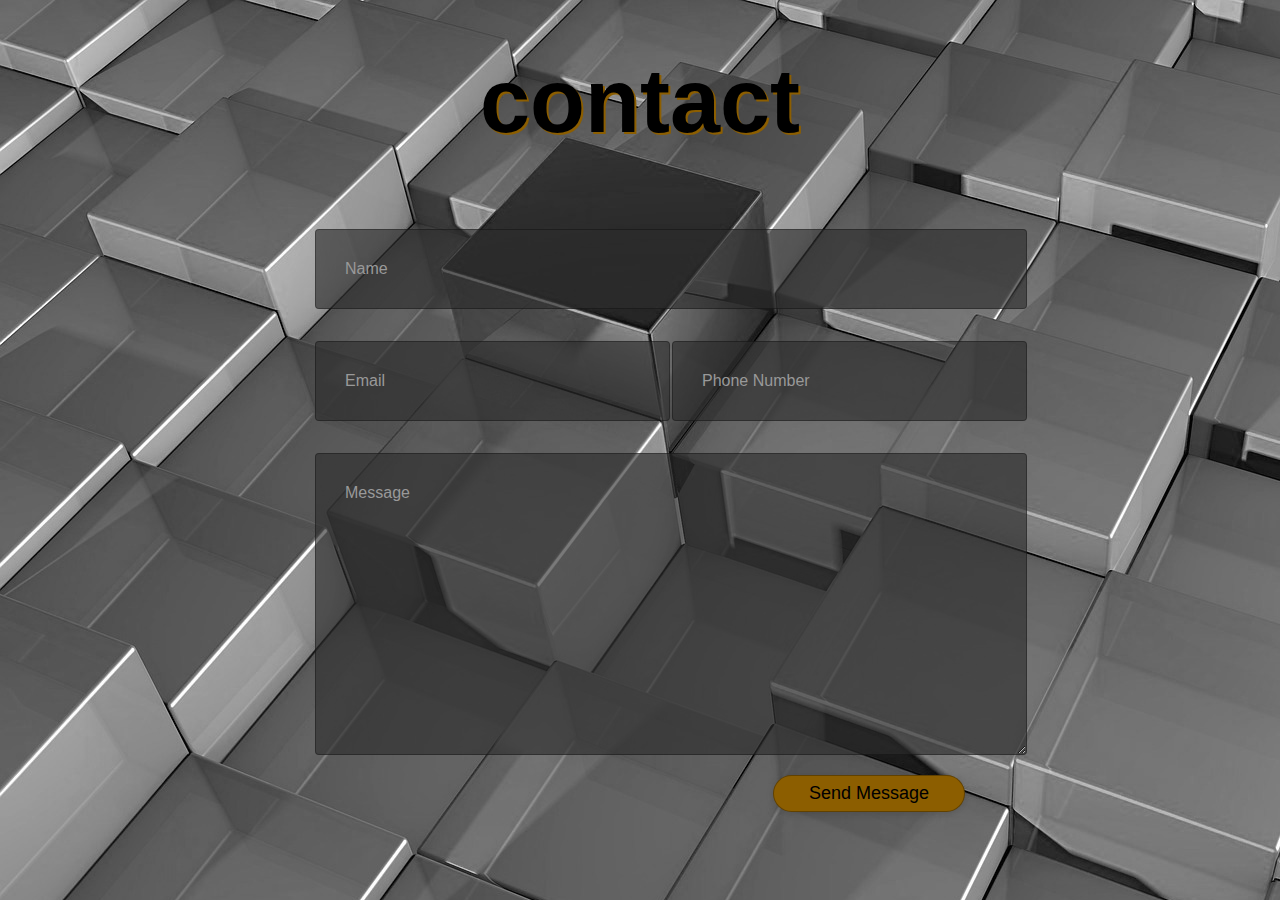
<file: contact.html>
<!DOCTYPE html>
<html lang="en">
<head>
    <meta charset="UTF-8">
    <meta http-equiv="X-UA-Compatible" content="IE=edge">
    <meta name="viewport" content="width=device-width, initial-scale=1.0">
    <link rel="stylesheet" href="./contacs.css">
    <title>helpful things</title>
</head>
<body>
   <div>
<h1>contact</h1>
<div class="container">


	<div class="row input-container">
			<div class="col-xs-12">
				<div class="styled-input wide">
					<input type="text" required />
					<label>Name</label> 
				</div>
			</div>
			<div class="col-md-6 col-sm-12">
				<div class="styled-input">
					<input type="text" required />
					<label>Email</label> 
				</div>
			</div>
			<div class="col-md-6 col-sm-12">
				<div class="styled-input" style="float:right;">
					<input type="text" required />
					<label>Phone Number</label> 
				</div>
			</div>
			<div class="col-xs-12">
				<div class="styled-input wide">
					<textarea required></textarea>
					<label>Message</label>
				</div>
			</div>
			<div class="col-xs-12">
				<div class="btn-lrg submit-btn">Send Message</div>
			</div>
	</div>
</div>

</body>
</html>
</file>
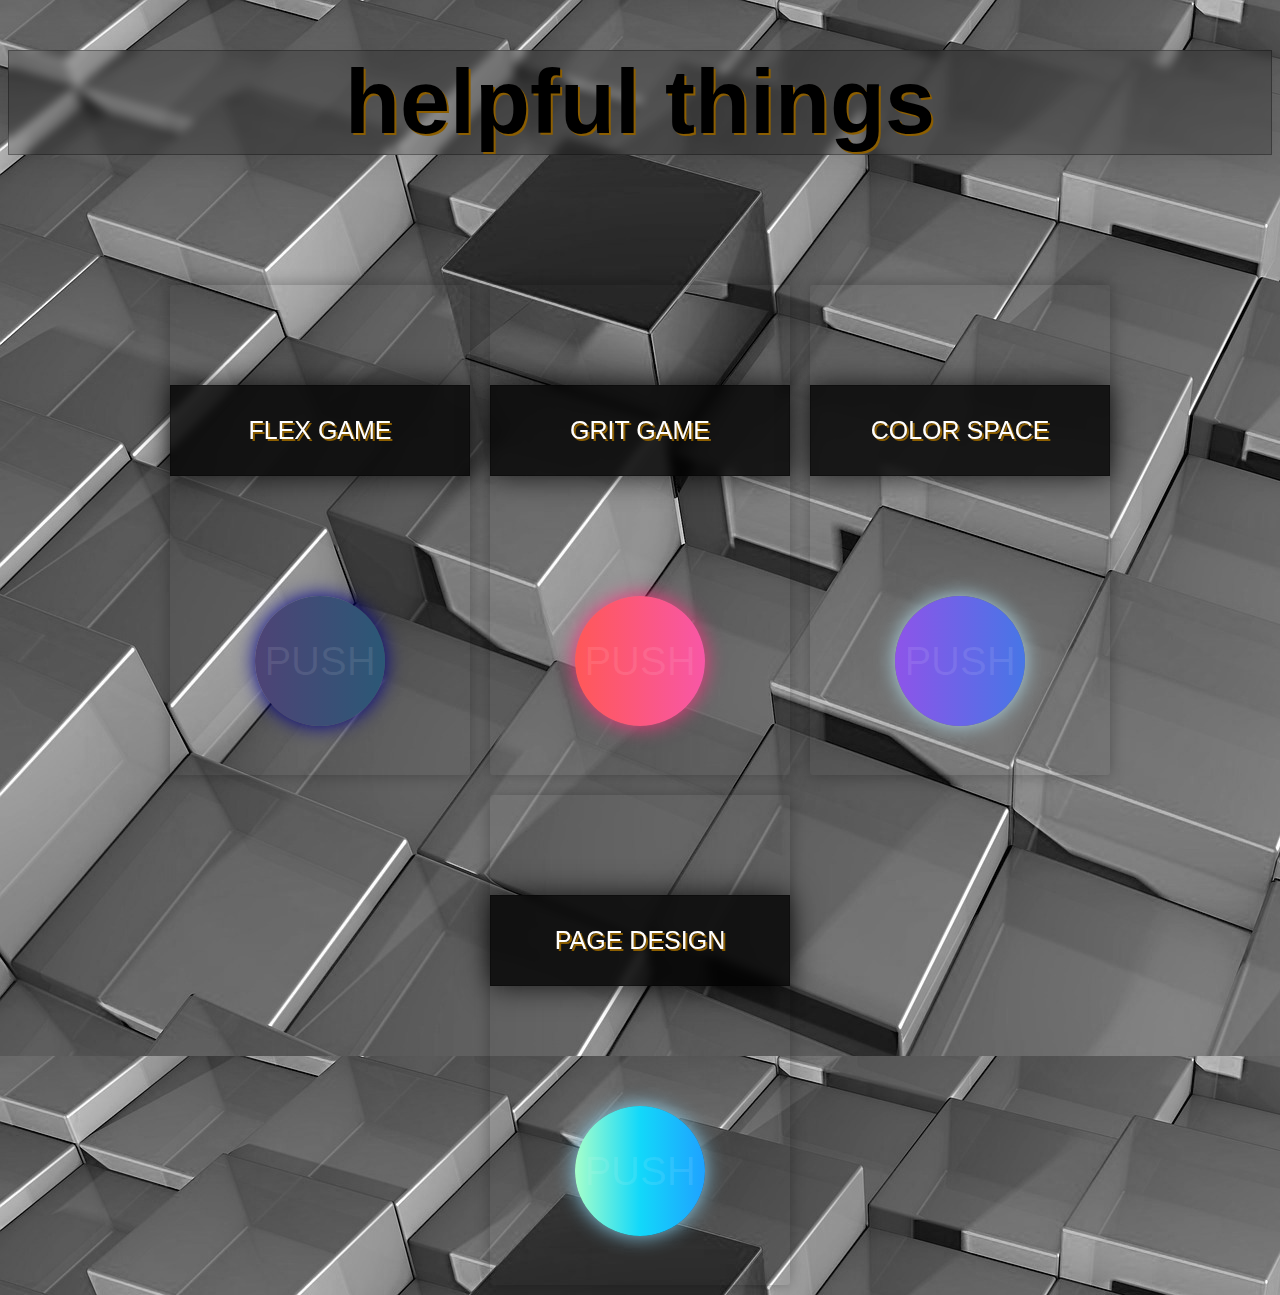
<file: helpful.html>
<!DOCTYPE html>
<html lang="en">
<head>
    <meta charset="UTF-8">
    <meta http-equiv="X-UA-Compatible" content="IE=edge">
    <meta name="viewport" content="width=device-width, initial-scale=1.0">
    <link rel="stylesheet" href="./helpful.css">
    <title>helpful things</title>
</head>
<body>
   <div>
<h1>helpful things</h1>
<div class="conatiner">
    <div class="wrap">
        
        <div class="box one" >
         
            <h1>FLEX GAME</h1>
            <div class="poster p1" >
                <a href="https://mastery.games/flexboxzombies/"target="_blank" rel="noopener noreferrer">PUSH</a>
            </div>
        </div>
     
        <div class="box two">
           
            <H1>GRIT GAME</H1>
            <div class="poster p2">
                <a href="https://cssgridgarden.com/#de" target="_blank" rel="noopener noreferrer">PUSH</a>
            </div>
        </div>
        
        <div class="box three">
           
            <h1>COLOR SPACE</h1>
            <div class="poster p3">
                <a href="https://mycolor.space/" target="_blank" rel="noopener noreferrer">PUSH</a>
            </div>
        </div>
        
        <div class="box five">
           
            <h1>PAGE DESIGN</h1>
            <div class="poster p4">
                <a href="https://www.figma.com/" target="_blank" rel="noopener noreferrer">PUSH</a>
            </div>
        </div>
  
    </div>
   </div>
</body>
</html>
</file>
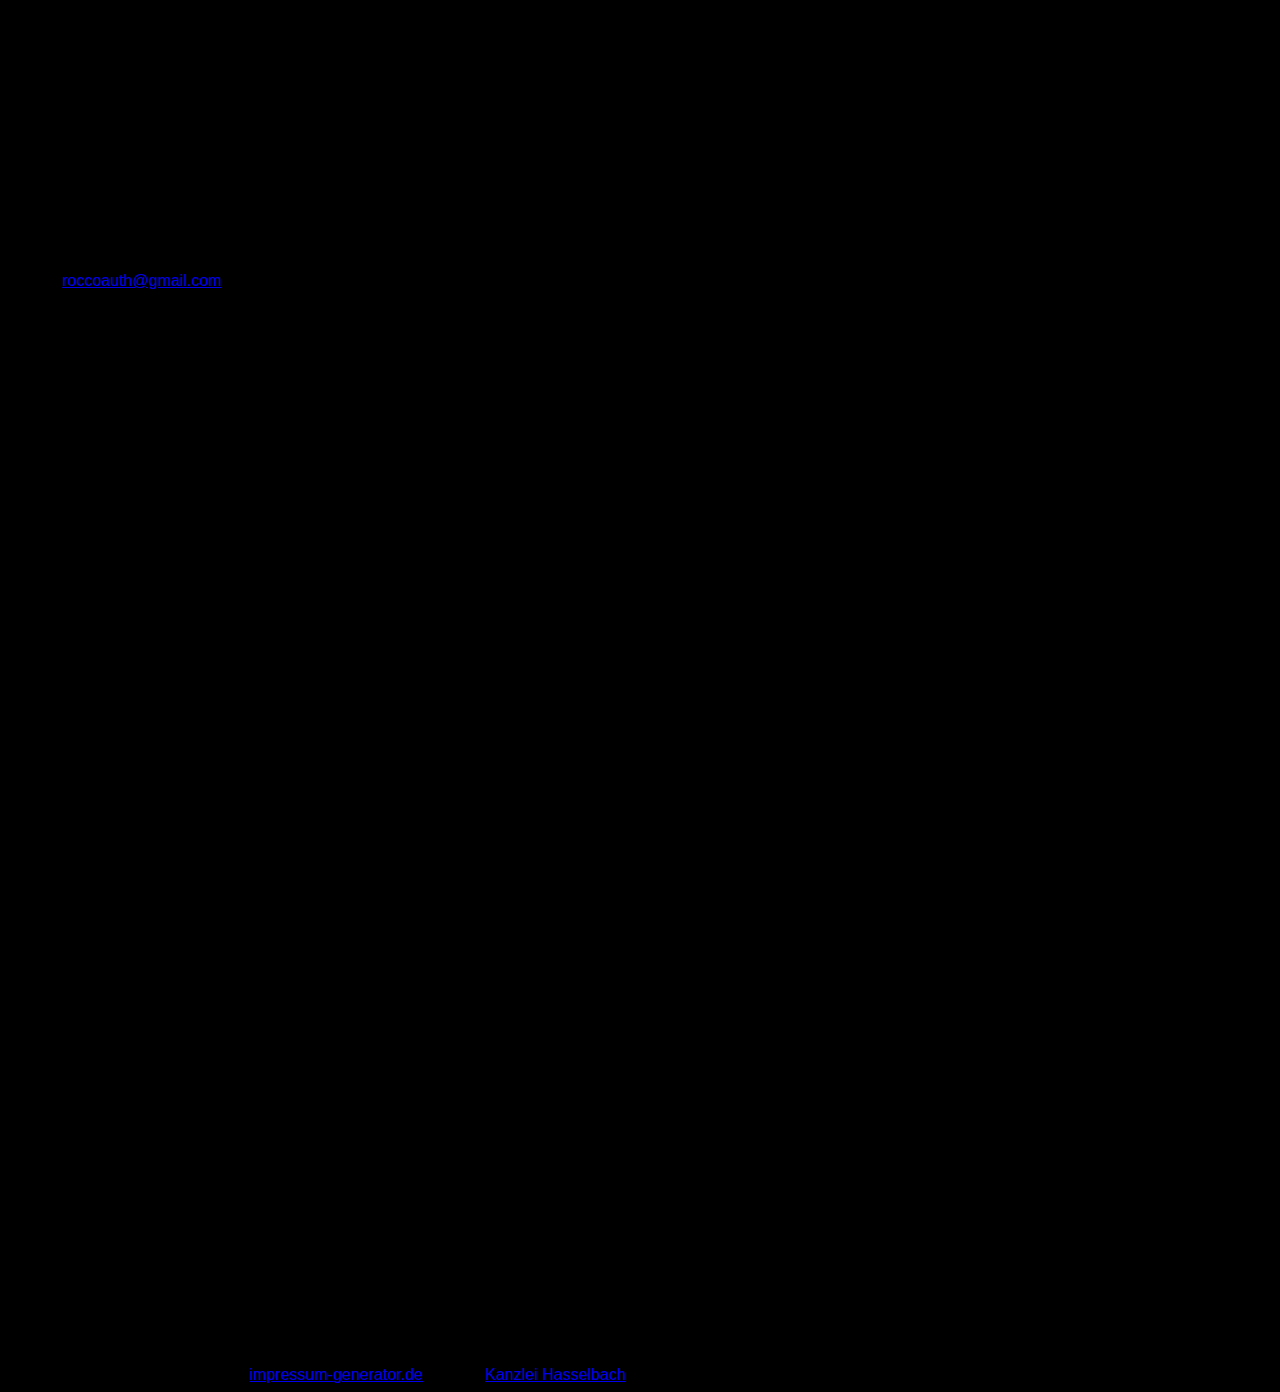
<file: impressum.html>
<!DOCTYPE html>
<html lang="en">
  <head>
    <meta charset="UTF-8" />
    <meta http-equiv="X-UA-Compatible" content="IE=edge" />
    <meta name="viewport" content="width=device-width, initial-scale=1.0" />
    <link rel="stylesheet" href="./style.css" />
    <title>Impressum</title>
  </head>
  <body>
    <div class="impressum">
      <h1>Impressum</h1>
      <p>Angaben gemäß § 5 TMG</p>
      <p>
        Rocco Auth <br />
        Rudower Straße 13<br />
        12351 Berlin <br />
      </p>
      <p>
        <strong>Vertreten durch: </strong><br />
        Rocco Auth<br />
      </p>
      <p>
        <strong>Kontakt:</strong>
        <br />
        Telefon: 0178-199 38 15<br />
        E-Mail: <a href="mailto:roccoauth@gmail.com">roccoauth@gmail.com</a>
      </p>
      <p>
        <strong>Haftungsausschluss: </strong><br /><br /><strong
          >Haftung für Inhalte</strong
        ><br /><br />
        Die Inhalte unserer Seiten wurden mit größter Sorgfalt erstellt. Für die
        Richtigkeit, Vollständigkeit und Aktualität der Inhalte können wir
        jedoch keine Gewähr übernehmen. Als Diensteanbieter sind wir gemäß § 7
        Abs.1 TMG für eigene Inhalte auf diesen Seiten nach den allgemeinen
        Gesetzen verantwortlich. Nach §§ 8 bis 10 TMG sind wir als
        Diensteanbieter jedoch nicht verpflichtet, übermittelte oder
        gespeicherte fremde Informationen zu überwachen oder nach Umständen zu
        forschen, die auf eine rechtswidrige Tätigkeit hinweisen.
        Verpflichtungen zur Entfernung oder Sperrung der Nutzung von
        Informationen nach den allgemeinen Gesetzen bleiben hiervon unberührt.
        Eine diesbezügliche Haftung ist jedoch erst ab dem Zeitpunkt der
        Kenntnis einer konkreten Rechtsverletzung möglich. Bei Bekanntwerden von
        entsprechenden Rechtsverletzungen werden wir diese Inhalte umgehend
        entfernen.<br /><br /><strong>Haftung für Links</strong><br /><br />
        Unser Angebot enthält Links zu externen Webseiten Dritter, auf deren
        Inhalte wir keinen Einfluss haben. Deshalb können wir für diese fremden
        Inhalte auch keine Gewähr übernehmen. Für die Inhalte der verlinkten
        Seiten ist stets der jeweilige Anbieter oder Betreiber der Seiten
        verantwortlich. Die verlinkten Seiten wurden zum Zeitpunkt der
        Verlinkung auf mögliche Rechtsverstöße überprüft. Rechtswidrige Inhalte
        waren zum Zeitpunkt der Verlinkung nicht erkennbar. Eine permanente
        inhaltliche Kontrolle der verlinkten Seiten ist jedoch ohne konkrete
        Anhaltspunkte einer Rechtsverletzung nicht zumutbar. Bei Bekanntwerden
        von Rechtsverletzungen werden wir derartige Links umgehend entfernen.<br /><br /><strong
          >Datenschutz</strong
        ><br /><br />
        Die Nutzung unserer Webseite ist in der Regel ohne Angabe
        personenbezogener Daten möglich. Soweit auf unseren Seiten
        personenbezogene Daten (beispielsweise Name, Anschrift oder
        eMail-Adressen) erhoben werden, erfolgt dies, soweit möglich, stets auf
        freiwilliger Basis. Diese Daten werden ohne Ihre ausdrückliche
        Zustimmung nicht an Dritte weitergegeben. <br />
        Wir weisen darauf hin, dass die Datenübertragung im Internet (z.B. bei
        der Kommunikation per E-Mail) Sicherheitslücken aufweisen kann. Ein
        lückenloser Schutz der Daten vor dem Zugriff durch Dritte ist nicht
        möglich. <br />
        Der Nutzung von im Rahmen der Impressumspflicht veröffentlichten
        Kontaktdaten durch Dritte zur Übersendung von nicht ausdrücklich
        angeforderter Werbung und Informationsmaterialien wird hiermit
        ausdrücklich widersprochen. Die Betreiber der Seiten behalten sich
        ausdrücklich rechtliche Schritte im Falle der unverlangten Zusendung von
        Werbeinformationen, etwa durch Spam-Mails, vor.<br />
        <br /><br /><strong>Google Analytics</strong><br /><br />
        Diese Website benutzt Google Analytics, einen Webanalysedienst der
        Google Inc. (''Google''). Google Analytics verwendet sog. ''Cookies'',
        Textdateien, die auf Ihrem Computer gespeichert werden und die eine
        Analyse der Benutzung der Website durch Sie ermöglicht. Die durch den
        Cookie erzeugten Informationen über Ihre Benutzung dieser Website
        (einschließlich Ihrer IP-Adresse) wird an einen Server von Google in den
        USA übertragen und dort gespeichert. Google wird diese Informationen
        benutzen, um Ihre Nutzung der Website auszuwerten, um Reports über die
        Websiteaktivitäten für die Websitebetreiber zusammenzustellen und um
        weitere mit der Websitenutzung und der Internetnutzung verbundene
        Dienstleistungen zu erbringen. Auch wird Google diese Informationen
        gegebenenfalls an Dritte übertragen, sofern dies gesetzlich
        vorgeschrieben oder soweit Dritte diese Daten im Auftrag von Google
        verarbeiten. Google wird in keinem Fall Ihre IP-Adresse mit anderen
        Daten der Google in Verbindung bringen. Sie können die Installation der
        Cookies durch eine entsprechende Einstellung Ihrer Browser Software
        verhindern; wir weisen Sie jedoch darauf hin, dass Sie in diesem Fall
        gegebenenfalls nicht sämtliche Funktionen dieser Website voll umfänglich
        nutzen können. Durch die Nutzung dieser Website erklären Sie sich mit
        der Bearbeitung der über Sie erhobenen Daten durch Google in der zuvor
        beschriebenen Art und Weise und zu dem zuvor benannten Zweck
        einverstanden.<br /><br /><strong>Google AdSense</strong><br /><br />
        Diese Website benutzt Google Adsense, einen Webanzeigendienst der Google
        Inc., USA (''Google''). Google Adsense verwendet sog. ''Cookies''
        (Textdateien), die auf Ihrem Computer gespeichert werden und die eine
        Analyse der Benutzung der Website durch Sie ermöglicht. Google Adsense
        verwendet auch sog. ''Web Beacons'' (kleine unsichtbare Grafiken) zur
        Sammlung von Informationen. Durch die Verwendung des Web Beacons können
        einfache Aktionen wie der Besucherverkehr auf der Webseite aufgezeichnet
        und gesammelt werden. Die durch den Cookie und/oder Web Beacon erzeugten
        Informationen über Ihre Benutzung dieser Website (einschließlich Ihrer
        IP-Adresse) werden an einen Server von Google in den USA übertragen und
        dort gespeichert. Google wird diese Informationen benutzen, um Ihre
        Nutzung der Website im Hinblick auf die Anzeigen auszuwerten, um Reports
        über die Websiteaktivitäten und Anzeigen für die Websitebetreiber
        zusammenzustellen und um weitere mit der Websitenutzung und der
        Internetnutzung verbundene Dienstleistungen zu erbringen. Auch wird
        Google diese Informationen gegebenenfalls an Dritte übertragen, sofern
        dies gesetzlich vorgeschrieben oder soweit Dritte diese Daten im Auftrag
        von Google verarbeiten. Google wird in keinem Fall Ihre IP-Adresse mit
        anderen Daten der Google in Verbindung bringen. Das Speichern von
        Cookies auf Ihrer Festplatte und die Anzeige von Web Beacons können Sie
        verhindern, indem Sie in Ihren Browser-Einstellungen ''keine Cookies
        akzeptieren'' wählen (Im MS Internet-Explorer unter ''Extras >
        Internetoptionen > Datenschutz > Einstellung''; im Firefox unter
        ''Extras > Einstellungen > Datenschutz > Cookies''); wir weisen Sie
        jedoch darauf hin, dass Sie in diesem Fall gegebenenfalls nicht
        sämtliche Funktionen dieser Website voll umfänglich nutzen können. Durch
        die Nutzung dieser Website erklären Sie sich mit der Bearbeitung der
        über Sie erhobenen Daten durch Google in der zuvor beschriebenen Art und
        Weise und zu dem zuvor benannten Zweck einverstanden.
      </p>
      <br />
      Website Impressum erstellt durch
      <a href="https://www.impressum-generator.de">impressum-generator.de</a>
      von der
      <a href="https://www.kanzlei-hasselbach.de/" rel="nofollow"
        >Kanzlei Hasselbach</a
      >
    </div>
  </body>
</html>
</file>
<file: contacs.css>
body {
  font-family: "Prompt", sans-serif;
}

html {
  background-image: url(./image-html-css/cubes-black_white_1920.jpg);
}

h1 {
  text-align: center;
  font-weight: bold;
  font-size: 90px;
  color: #000000;
  text-shadow: 2px 2px #8c5e00;
  margin: 50px 0px 60px 0;
}

/* ///// inputs /////*/

input:focus ~ label,
textarea:focus ~ label,
input:valid ~ label,
textarea:valid ~ label {
  font-size: 0.75em;
  color: #999;
  top: -5px;
  -webkit-transition: all 0.225s ease;
  transition: all 0.225s ease;
}

.styled-input {
  float: left;
  width: 293px;
  margin: 1rem 0;
  position: relative;
  border-radius: 4px;
}

@media only screen and (max-width: 768px) {
  .styled-input {
    width: 100%;
  }
}

.styled-input label {
  color: #999;
  padding: 1.3rem 30px 1rem 30px;
  position: absolute;
  top: 10px;
  left: 0;
  -webkit-transition: all 0.25s ease;
  transition: all 0.25s ease;
  pointer-events: none;
}

.styled-input.wide {
  width: 650px;
  max-width: 100%;
}

input,
textarea {
  padding: 30px;
  border: 0;
  width: 100%;
  font-size: 1rem;
  background-color: #2d2d2da1;
  color: white;
  border-radius: 4px;
  border: 1px solid rgba(0, 0, 0, 0.3);
}

input:focus,
textarea:focus {
  outline: 0;
}

input:focus ~ span,
textarea:focus ~ span {
  width: 100%;
  -webkit-transition: all 0.075s ease;
  transition: all 0.075s ease;
}

textarea {
  width: 100%;
  min-height: 15em;
}

.input-container {
  width: 650px;
  max-width: 100%;
  margin: 20px auto 25px auto;
}

.submit-btn {
  float: right;
  padding: 7px 35px;
  border-radius: 60px;
  display: inline-block;
  background-color: #8c5e00;
  color: rgb(0, 0, 0);
  font-size: 18px;
  cursor: pointer;
  box-shadow: 0 2px 5px 0 rgba(0, 0, 0, 0.06), 0 2px 10px 0 rgba(0, 0, 0, 0.07);
  -webkit-transition: all 300ms ease;
  transition: all 300ms ease;
  border: 1px solid rgba(0, 0, 0, 0.3);
}

.submit-btn:hover {
  transform: translateY(1px);
  box-shadow: 0 1px 1px 0 rgba(0, 0, 0, 0.1), 0 1px 1px 0 rgba(0, 0, 0, 0.09);
}

@media (max-width: 768px) {
  .submit-btn {
    width: 100%;
    float: none;
    text-align: center;
  }
}

input[type="checkbox"] + label {
  color: #ccc;
  font-style: italic;
}

input[type="checkbox"]:checked + label {
  color: #f00;
  font-style: normal;
}
</file>
<file: helpful.css>
body {
    font-family: "Prompt", sans-serif;
  }

html{
    background-image: url(./image-html-css/cubes-black_white_1920.jpg);
}

h1{
    text-align: center;
    font-weight: bold;
    font-size: 90px;
    color: #000000;
    text-shadow: 2px 2px #8c5e00;
    margin:50px 0px 120px 0;
    background: rgba(0, 0, 0, 0.2);
    box-shadow: 0 4px 30px rgba(0, 0, 0, 0.1);
    backdrop-filter: blur(5px);
    -webkit-backdrop-filter: blur(5px);
    border: 1px solid rgba(0, 0, 0, 0.3);
}
body {
	font-family: 'Roboto', sans-serif;
}

.conatiner {
	width: 100%;
	height: 500px;
}
.wrap {
	display: -webkit-box;
	display: -ms-flexbox;
	display: flex;
	-ms-flex-wrap: wrap;
	    flex-wrap: wrap;
	-webkit-box-pack: center;
	    -ms-flex-pack: center;
	        justify-content: center;
	-webkit-box-align: center;
	    -ms-flex-align: center;
	        align-items: center;
	-webkit-box-orient: horizontal;
	-webkit-box-direction: normal;
	    -ms-flex-direction: row;
	        flex-direction: row;
}

.box {
	margin: 10px;
	width: 300px;
	height: 490px;
	text-align: center;
	border-radius: 3px;
	-webkit-transition: 200ms ease-in-out;
	-o-transition: 200ms ease-in-out;
	transition: 200ms ease-in-out;
	-webkit-box-shadow: 0 0 15px rgba(0,0,0,0.3);
	        box-shadow: 0 0 15px rgba(0,0,0,0.3);
}
.box:hover {
	margin-bottom: -10px;
	-webkit-box-shadow: 0 0 5px rgba(0,0,0,0.7);
	        box-shadow: 0 0 5px rgba(0,0,0,0.7);
}
.box h1 {
	color: #fff;
	padding: 30px;
	margin-top: 100px;
	text-align: center;
	font-weight: 100;
	font-size: 25px;
	background: rgba(0,0,0,0.8);
	-webkit-box-shadow: 0 0 30px rgba(0,0,0,0.7);
	        box-shadow: 0 0 30px rgba(0,0,0,0.8);
}

.date h4 {
	color: #fff;
	font-weight: 300;
	text-align: center;
	letter-spacing: 3px;
	text-shadow: 0 0 3px rgba(0,0,0,0.9);
}
.poster {
	width: 130px;
	height:130px;
	margin: 120px auto;
	position: relative;
	border-radius: 100px;
}
.poster a {
	top: 43px;
	color: rgba(255, 255, 255, 0.093);
	position: relative;
	font-size: 40px;
	text-align: center;
	font-weight: 100;
    text-decoration: none;
    
}
.poster a:hover {
	top: 43px;
	color: rgb(255, 255, 255);
	position: relative;
	font-size: 40px;
	text-align: center;
	font-weight: 100;
    text-decoration: none;
    
}
.one {
	
	background-repeat: no-repeat;
	background-size: cover;
	background-position: center;
}
.one:hover{
    background: url(./image-html-css/flexboxzombie.png);
	background-repeat: no-repeat;
	background-size: cover;
	background-position: center;
}

.two {
	
	background-repeat: no-repeat;
	background-size: cover;
	background-position: center;
}

.two:hover{
    background: url(./image-html-css/grit\ garden.png);
	background-repeat: no-repeat;
	background-size: cover;
	background-position: center;
}
.three {
	
	background-repeat: no-repeat;
	background-size: cover;
	background-position: center;
}
.three:hover{
    background: url(./image-html-css/colorspace.png);
	background-repeat: no-repeat;
	background-size: cover;
	background-position: center;
}

.five {
    
	background-repeat: no-repeat;
	background-size: cover;
	background-position: center;
}
.five:hover{
    background: url(./image-html-css/figma.png);
	background-repeat: no-repeat;
	background-size: cover;
	background-position: center;
}

/* POSTER*/
.p1 {
	background: #2b5876;  /* fallback for old browsers */
	background: -webkit-linear-gradient(to right, #4e4376, #2b5876);  /* Chrome 10-25, Safari 5.1-6 */
	background: -webkit-gradient(linear, left top, right top, from(#4e4376), to(#2b5876));
	background: -webkit-linear-gradient(left, #4e4376, #2b5876);
	background: -o-linear-gradient(left, #4e4376, #2b5876);
	background: linear-gradient(to right, #4e4376, #2b5876); /* W3C, IE 10+/ Edge, Firefox 16+, Chrome 26+, Opera 12+, Safari 7+ */
	-webkit-box-shadow: 0 0 20px darkblue;
	        box-shadow: 0 0 20px darkblue;
}

.p2 {
	background: #f857a6;  /* fallback for old browsers */
	background: -webkit-linear-gradient(to right, #ff5858, #f857a6);  /* Chrome 10-25, Safari 5.1-6 */
	background: -webkit-gradient(linear, left top, right top, from(#ff5858), to(#f857a6));
	background: -webkit-linear-gradient(left, #ff5858, #f857a6);
	background: -o-linear-gradient(left, #ff5858, #f857a6);
	background: linear-gradient(to right, #ff5858, #f857a6); /* W3C, IE 10+/ Edge, Firefox 16+, Chrome 26+, Opera 12+, Safari 7+ */
	-webkit-box-shadow: 0 0 20px #fa3380;
	        box-shadow: 0 0 20px #fa3380;
}

.p3 {
	background: #4776E6;  /* fallback for old browsers */
	background: -webkit-linear-gradient(to right, #8E54E9, #4776E6);  /* Chrome 10-25, Safari 5.1-6 */
	background: -webkit-gradient(linear, left top, right top, from(#8E54E9), to(#4776E6));
	background: -webkit-linear-gradient(left, #8E54E9, #4776E6);
	background: -o-linear-gradient(left, #8E54E9, #4776E6);
	background: linear-gradient(to right, #8E54E9, #4776E6); /* W3C, IE 10+/ Edge, Firefox 16+, Chrome 26+, Opera 12+, Safari 7+ */
	-webkit-box-shadow: 0 0 20px lightblue;
	        box-shadow: 0 0 20px lightblue;
}

.p4 {
	background: #1FA2FF;  /* fallback for old browsers */
	background: -webkit-linear-gradient(to right, #A6FFCB, #12D8FA, #1FA2FF);  /* Chrome 10-25, Safari 5.1-6 */
	background: -webkit-gradient(linear, left top, right top, from(#A6FFCB), color-stop(#12D8FA), to(#1FA2FF));
	background: -webkit-linear-gradient(left, #A6FFCB, #12D8FA, #1FA2FF);
	background: -o-linear-gradient(left, #A6FFCB, #12D8FA, #1FA2FF);
	background: linear-gradient(to right, #A6FFCB, #12D8FA, #1FA2FF); /* W3C, IE 10+/ Edge, Firefox 16+, Chrome 26+, Opera 12+, Safari 7+ */
	-webkit-box-shadow: 0 0 20px skyblue;
	        box-shadow: 0 0 20px skyblue;
}


.p5 {
	background: #AA076B;  /* fallback for old browsers */
	background: -webkit-linear-gradient(to right, #61045F, #AA076B);  /* Chrome 10-25, Safari 5.1-6 */
	background: -webkit-gradient(linear, left top, right top, from(#61045F), to(#AA076B));
	background: -webkit-linear-gradient(left, #61045F, #AA076B);
	background: -o-linear-gradient(left, #61045F, #AA076B);
	background: linear-gradient(to right, #61045F, #AA076B); /* W3C, IE 10+/ Edge, Firefox 16+, Chrome 26+, Opera 12+, Safari 7+ */
	-webkit-box-shadow: 0 0 20px purple;
	        box-shadow: 0 0 20px purple;
}



@-webkit-keyframes rotation {
		from {
				-webkit-transform: rotate(0deg);
		}
		to {
				-webkit-transform: rotate(359deg);
		}
}
</file>
<file: style.css>
html {
  scroll-behavior: smooth;
  background-color: black;
}

/* Homepage arbeitet mit der Schriftart Promt */
body {
  font-family: "Prompt", sans-serif;
}

/* //////////////--NAVI--//////////////////// */
.top-nav {
  /* Navigation ist oben fixiert */
  position: fixed;

  /* !!!!!!!!!!!!!!-1std-!!!!!!!!!!!!!!!!!!!!!
  !!!!!!!!!!!!!!!!!!!!!!!!!!!!!!!!!!! */
  z-index: 100;
  /* !!!!!!!!!!!!!!!!-gesucht-!!!!!!!!!!!!!!!!!!!
  !!!!!!!!!!!!!!!!!!!!!!!!!!!!!!!!!!! */

  /* Navigation hat in allen richtungen außer unten keine Abstand */
  top: 0;
  right: 0;
  left: 0;
  padding: 20px 100px;
  background: rgba(0, 0, 0, 0.2);
  box-shadow: 0 4px 30px rgba(0, 0, 0, 0.603);
  backdrop-filter: blur(5px);
  -webkit-backdrop-filter: blur(5px);
  border: 1px solid rgba(0, 0, 0, 0.455);
  height: 90px;
  display: flex;
  justify-content: space-around;
  align-items: center;
}

/* ich spreche die links an der Nav */
.top-nav li a {
  font-size: 50px;
  color: #000000;
  text-decoration: none;
  font-weight: bold;
  text-shadow: 2px 2px #8c5e00;
  opacity: 0.5;
}

/* ich bearbeite den hoverffekt der Navi */
.top-nav li a:hover {
  text-shadow: 2px 2px #000000;
  color: #8c5e00;
  opacity: 1;
}

.snap-wrapper {
  height: 100vh;
  scroll-behavior: smooth;
  /* EIGENSCHAFT SCROLL */
  overflow-y: scroll;
  /* SCROLL ERYWINGEN */
  scroll-snap-type: y mandatory;
}

/* ////////////////-HEADER-////////////////// */
/* ich spreche meinen header an */
.header-home {
  /* border: 2px solid red; */
  min-height: 100vh;
  background-repeat: no-repeat;
  scroll-snap-align: center;
}

video {
  height: auto;
  width: 99vw;  
}

/* ich spreche die h1 an */
.header-home h1 {
  border: 2px solid red;
  color: black;
  font-weight: bold;
  font-size: 60px;
  text-shadow: 2px 2px #8c5e00;
  background: rgba(0, 0, 0, 0.2);
  box-shadow: 0 4px 30px rgba(0, 0, 0, 0.1);
  backdrop-filter: blur(5px);
  -webkit-backdrop-filter: blur(5px);
  border: 1px solid rgba(0, 0, 0, 0.3);
  padding: 0 0 0 200px;
  margin-top: -350px;

}

/* ich spreche den paragraph an */
.header-home p {
  /* border: 2px solid red; */
  color: black;

  font-size: 30px;
  background: rgba(0, 0, 0, 0.2);
  box-shadow: 0 4px 30px rgba(0, 0, 0, 0.1);
  backdrop-filter: blur(5px);
  -webkit-backdrop-filter: blur(5px);
  border: 1px solid rgba(0, 0, 0, 0.3);
  padding: 0 0 0 200px;
}

/* ////////////-ankuendigung-///////////// */
/* ich spreche die div ankuendigung an */

.ankuendigung {
  /* border: 2px solid red; */
  min-height: 100vh;
  background-image: url(./image-html-css/cubes-black_white_1920.jpg);
  background-size: 1920px 1080px;
  background-repeat: no-repeat;
  display: flex;
  flex-direction: column;
  justify-content: center;
  padding: 0 0 0 0px;
  scroll-snap-align: center;
  margin-top: 122px;
  
}

/* ich spreche die h2 an */
.ankuendigung h2 {
  /* border: 2px solid red; */
  text-align: center;
  font-weight: bold;
  font-size: 90px;
  color: #000000;
  text-shadow: 2px 2px #8c5e00;
  margin: 150px 0px 90px 0;
  padding: 0 0px;
}

/* ich spreche den paragraph 2 an */
.ankuendigung p {
  /* border: 2px solid red; */  font-size: 35px;
  width: 99vw;
  color: #000000;
  background: rgba(0, 0, 0, 0.2);
  box-shadow: 0 4px 30px rgba(0, 0, 0, 0.1);
  backdrop-filter: blur(5px);
  -webkit-backdrop-filter: blur(5px);
  border: 1px solid rgba(0, 0, 0, 0.3);
  text-align: center;
  margin: 10px auto;
  padding: 0 400px 0 400px;
  hyphens: auto;
  text-align: justify; /* für Edge */
  -moz-text-align-last: right; /* für Firefox vor 58.0 */
  text-align-last: left;
}

/* ich spreche das icon an */
.ankuendigung a {
  /* border: 2px solid red; */
  font-size: 100px;
  color: #000000;
  text-shadow: 2px 2px #8c5e00;
  text-align: center;
  width: 10%;
  margin: 50px auto;
}

/* ich spreche den hover effekt vom icon an */
.ankuendigung a:hover {
  color: #8c5e00;
  text-shadow: 2px 2px #000000;
}

/* ////////////-TWITCH CLIPS-/////////////// */
/* ich spreche die clips an */
.twitch-clips {
  /* border: 2px solid red; */
  background-image: url(/image-html-css/cubes-black_white_1920.jpg);
  background-size: 1920px 1080px;
  background-repeat: no-repeat;
  scroll-snap-align: center;
}

/* ich spreche die h3 an */
.twitch-clips h3 {
  /* border: 2px solid red; */
  font-weight: bold;
  font-size: 90px;
  color: #000000;
  text-shadow: 2px 2px #8c5e00;
  display: flex;
  flex-direction: column;
  align-items: center;
  justify-content: flex-end;
  height: 35vh;
  margin-bottom: 60px;
}

.clips-container {
  /* border: 2px solid red; */
  min-height: 50vh;
  display: flex;
  align-items: center;
  justify-content: center;
  justify-content: space-evenly;
  flex-wrap: wrap;
}

.clips-para {
  color: #000000;
  background: rgba(0, 0, 0, 0.2);
  box-shadow: 0 4px 30px rgba(0, 0, 0, 0.1);
  backdrop-filter: blur(5px);
  -webkit-backdrop-filter: blur(5px);
  border: 1px solid rgba(0, 0, 0, 0.3);
  font-size: 30px;
  padding: 0 400px 0 400px;
  margin: 20px 0 0 0;
  hyphens: auto;
  text-align: justify; /* für Edge */
  -moz-text-align-last: center; /* für Firefox vor 58.0 */
  text-align-last: center;
}
.clips-card {
  /* border: 2px solid rgb(12, 254, 3); */
  width: 300px;
  height: 300px;
  background: rgba(0, 0, 0, 0.2);
  box-shadow: 0 4px 30px rgba(0, 0, 0, 0.1);
  border-radius: 190px;
  backdrop-filter: blur(10px);
  -webkit-backdrop-filter: blur(100px);
}

.clips-img1 {
  /* border: 2px solid rgb(43, 0, 255); */
  background-image: url(./image-html-css/logo-2582747_1920.png);
  background-size: cover;
  background-repeat: no-repeat;
  min-height: 60%;
  filter: grayscale(100%);

  /* 2sekunden bis wieder grau */

  transition: 1s ease-in-out;
}
.clips-img1:hover {
  filter: grayscale(0);
  transition: 0.1s ease-in-out;
}

.clips-img2 {
  /* border: 2px solid rgb(43, 0, 255); */
  background-image: url(./image-html-css/logo-2582748_1920.png);
  background-size: cover;
  background-repeat: no-repeat;
  min-height: 60%;
  filter: grayscale(100%);
  transition: 1s ease-in-out;
}
.clips-img2:hover {
  filter: grayscale(0);
  transition: 0.1s ease-in-out;
}

.clips-img3 {
  /* border: 2px solid rgb(43, 0, 255); */
  background-image: url(./image-html-css/javaLogo.png);
  background-size: cover;
  background-repeat: no-repeat;
  min-height: 60%;
  filter: grayscale(100%);
  transition: 1s ease-in-out;
}

.clips-img3:hover {
  filter: grayscale(0);
  transition: 0.1s ease-in-out;
}

.clips-img4 {
  /* border: 2px solid rgb(43, 0, 255); */
  background-image: url(./image-html-css/guthublogo.png);
  background-size: cover;
  background-repeat: no-repeat;
  min-height: 60%;
  filter: grayscale(100%);
  transition: 2s ease-in-out;
}
.clips-img4:hover {
  filter: grayscale(0);
  transition: 0.1s ease-in-out;
}

.clips-info1 {
  /* border: 2px solid rgb(43, 0, 255); */
  min-height: 40%;
  background-color: #000000c5;
  color: #8c5e00;
  font-size: 30px;
  text-align: center;
  display: flex;
  flex-direction: column;
  justify-content: center;
  padding: 0 5px;
}
.clips-info2 {
  /* border: 2px solid rgb(43, 0, 255); */
  min-height: 40%;
  background-color: #000000c5;
  color: #8c5e00;
  font-size: 30px;
  text-align: center;
  display: flex;
  flex-direction: column;
  justify-content: center;
  padding: 0 5px;
}
.clips-info3 {
  /* border: 2px solid rgb(43, 0, 255); */
  min-height: 40%;
  background-color: #000000c5;
  color: #8c5e00;
  font-size: 30px;
  text-align: center;
  display: flex;
  flex-direction: column;
  justify-content: center;
  padding: 0 5px;
}

/* ////////--About me--//// */

.about-me {
  /* border: 2px solid red; */
  background-image: url(./image-html-css/cubes-black_white_1920.jpg);
  background-repeat: no-repeat;
  background-size: cover;
  display: flex;
  flex-direction: column;
  align-items: center;
  height: 1080px;
}

#para-face {
  font-size: 30px;
  margin: 30px 0px 30px 0px;
}

#para-face a {
  text-decoration: none;
  color: #8c5e00;
  text-shadow: 1px 1px #000000;
}

#para-face a:hover {
  text-decoration: none;
  color: rgb(0, 0, 0);
  text-shadow: 1px 1px #8c5e00;
}

.about-inhalt {
  /* border: 2px solid rgb(8, 0, 255); */
  display: flex;
  flex-direction: column;
  justify-content: center;
  align-items: center;
  text-align: center;
  width: 100%;
  height: 100vh;
  color: #000000;
  padding: 0px 0 0 0px;
}

.about-inhalt h4 {
  /* border: 2px solid rgb(9, 255, 0); */
  font-weight: bold;
  font-size: 90px;
  text-shadow: 2px 2px #8c5e00;
  text-align: center;
  margin-top: 300px;
}
.about-inhalt p {
  color: rgb(0, 0, 0);
  font-size: 30px;

  background: rgba(0, 0, 0, 0.2);
  box-shadow: 0 4px 30px rgba(0, 0, 0, 0.1);
  backdrop-filter: blur(5px);
  -webkit-backdrop-filter: blur(5px);
  border: 1px solid rgba(0, 0, 0, 0.3);
  padding: 0 400px 0 400px;
  hyphens: auto;
  text-align: justify; /* für Edge */
  -moz-text-align-last: right; /* für Firefox vor 58.0 */
  text-align-last: left;

}

#ich {
  height: 300px;
  width: 300px;
  filter: grayscale(100%);
  border-radius: 30px;
  transition: 1.5s ease-in-out;
  background: rgba(0, 0, 0, 0.2);
  box-shadow: 0 4px 30px rgba(0, 0, 0, 0.1);
  backdrop-filter: blur(5px);
  -webkit-backdrop-filter: blur(5px);
  border: 1px solid rgba(0, 0, 0, 0.3);
  margin-top: 30px;
}

#ich:hover {
  filter: brightness(100%);
  filter: grayscale(0%);
  transition: 0.1s ease-in-out;
}

/* ////////--FOOTER----///// */
.footer {
  /* border: 2px solid red; */
  background: rgba(0, 0, 0, 0.2);
  box-shadow: 0 4px 30px rgba(0, 0, 0, 0.1);
  backdrop-filter: blur(5px);
  -webkit-backdrop-filter: blur(5px);
  border: 1px solid rgba(0, 0, 0, 0.3);
  display: flex;
  justify-content: center;
  align-items: center;
  scroll-snap-align: center;
  width: 99vw;
  height: 10%;
}

.footer a {
  /* border: 2px solid rgb(0, 13, 255); */
  font-size: 70px;
  margin: 50px;
  color: #000000;
  text-shadow: 2px 2px #8c5e00;
}

.footer a:hover {
  color: #8c5e00;
  text-shadow: 2px 2px #000000;
}

.footer p {
  /* border: 2px solid red; */
  color: #000000;
  text-shadow: 2px 2px #8c5e00;
  text-align: center;
  padding: 0 0 0px 0px;
  font-size: 70px;
}

.footer-ende {
  color: #8c5e00;
  text-align: center;
  margin-top: 30px;
}
.footer-ende a {
  color: #8c5e00;
}

.footer-ende a:hover {
  color: #000000;
  text-shadow: 2px 2px #979797;
}
</file>
